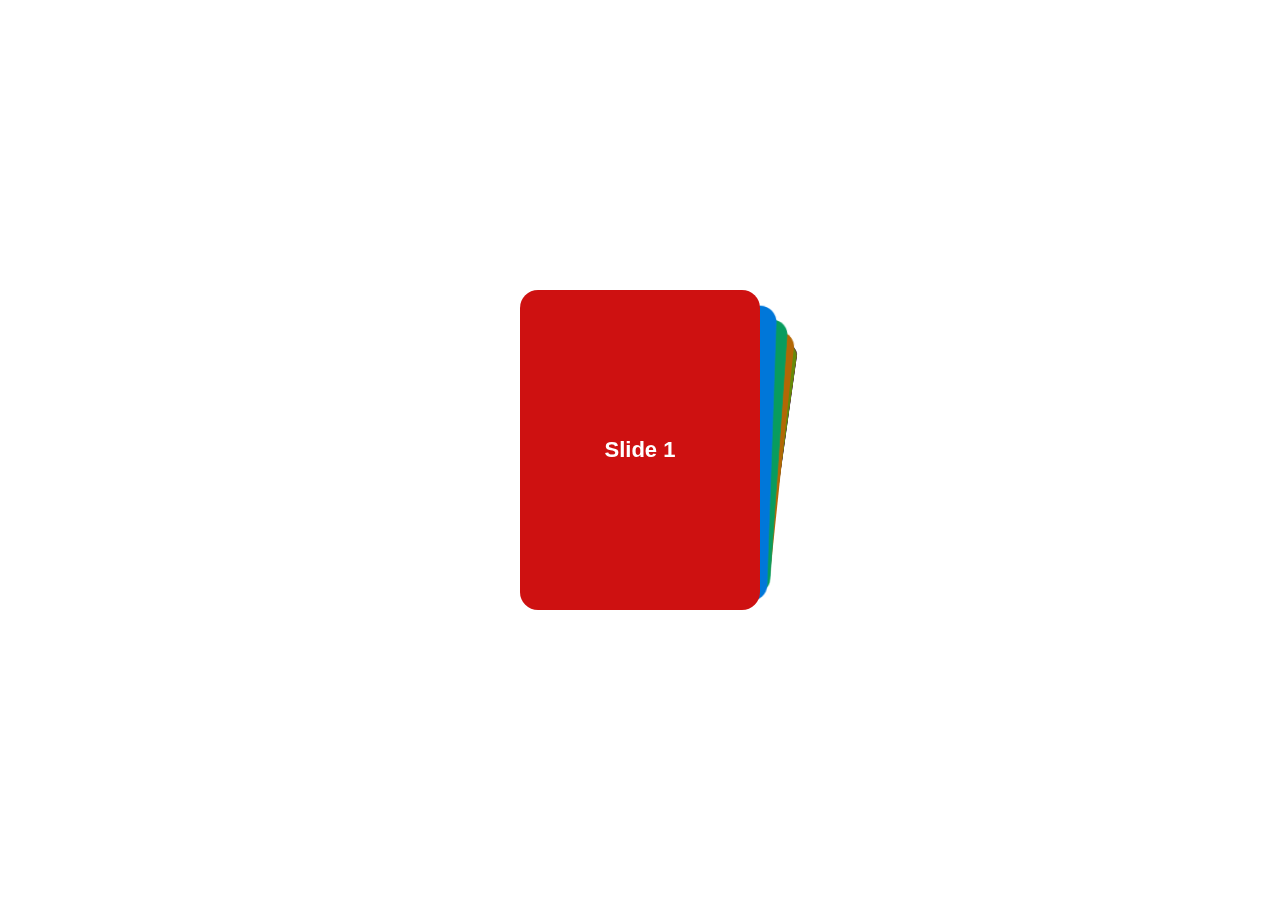
<file: Demo/test.html>
<!DOCTYPE html>
<html lang="en">
<head>
    <meta charset="UTF-8">
    <meta http-equiv="X-UA-Compatible" content="IE=edge">
    <meta name="viewport" content="width=device-width, initial-scale=1, minimum-scale=1, maximum-scale=1" />
    <link rel="stylesheet" href="https://cdn.jsdelivr.net/npm/swiper@8/swiper-bundle.min.css" />
    <title>Document</title>
    <!-- Demo styles -->
  <style>
    html,
    body {
      position: relative;
      height: 100%;
    }

    body {
      background: #eee;
      font-family: Helvetica Neue, Helvetica, Arial, sans-serif;
      font-size: 14px;
      color: #000;
      margin: 0;
      padding: 0;
    }

    body {
      background: #fff;
      font-family: Helvetica Neue, Helvetica, Arial, sans-serif;
      font-size: 14px;
      color: #000;
      margin: 0;
      padding: 0;
    }

    html,
    body {
      position: relative;
      height: 100%;
    }

    body {
      display: flex;
      justify-content: center;
      align-items: center;
    }

    .swiper {
      width: 240px;
      height: 320px;
    }

    .swiper-slide {
      display: flex;
      align-items: center;
      justify-content: center;
      border-radius: 18px;
      font-size: 22px;
      font-weight: bold;
      color: #fff;
    }

    .swiper-slide:nth-child(1n) {
      background-color: rgb(206, 17, 17);
    }

    .swiper-slide:nth-child(2n) {
      background-color: rgb(0, 140, 255);
    }

    .swiper-slide:nth-child(3n) {
      background-color: rgb(10, 184, 111);
    }

    .swiper-slide:nth-child(4n) {
      background-color: rgb(211, 122, 7);
    }

    .swiper-slide:nth-child(5n) {
      background-color: rgb(118, 163, 12);
    }

    .swiper-slide:nth-child(6n) {
      background-color: rgb(180, 10, 47);
    }

    .swiper-slide:nth-child(7n) {
      background-color: rgb(35, 99, 19);
    }

    .swiper-slide:nth-child(8n) {
      background-color: rgb(0, 68, 255);
    }

    .swiper-slide:nth-child(9n) {
      background-color: rgb(218, 12, 218);
    }

    .swiper-slide:nth-child(10n) {
      background-color: rgb(54, 94, 77);
    }
  </style>
</head>
<body>
    
    <div class="swiper mySwiper">
        <div class="swiper-wrapper">
            <div class="swiper-slide">Slide 1</div>
            <div class="swiper-slide">Slide 2</div>
            <div class="swiper-slide">Slide 3</div>
            <div class="swiper-slide">Slide 4</div>
            <div class="swiper-slide">Slide 5</div>
            <div class="swiper-slide">Slide 6</div>
            <div class="swiper-slide">Slide 7</div>
            <div class="swiper-slide">Slide 8</div>
            <div class="swiper-slide">Slide 9</div>
            <div class="swiper-slide">Slide 10</div>
        </div>
    </div>


    <script src="https://cdn.jsdelivr.net/npm/swiper@8/swiper-bundle.min.js"></script>
    <script>
        var swiper = new Swiper(".mySwiper", {
          effect: "cards",
          grabCursor: true,
        });
      </script>
</body>
</html>
</file>
